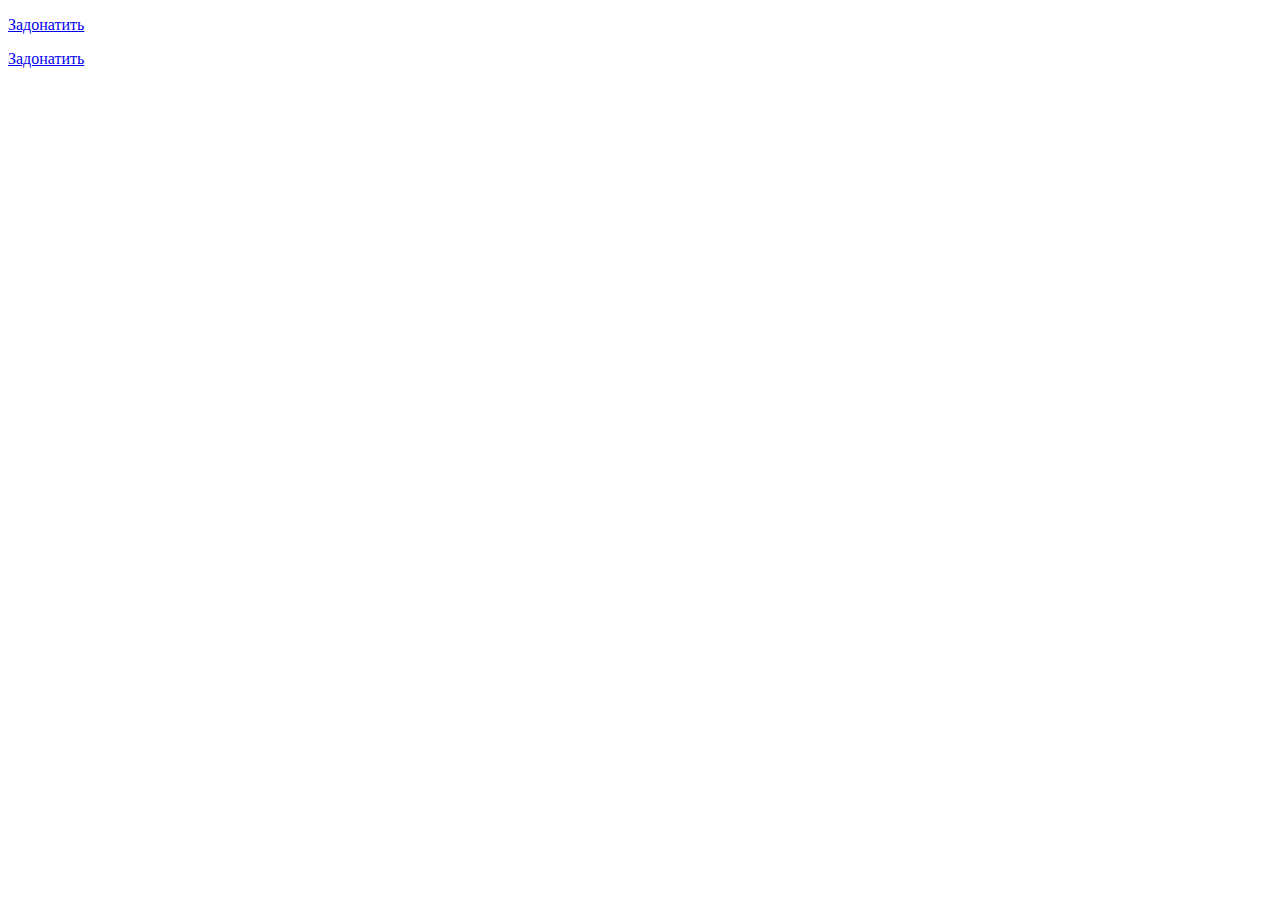
<file: HTML- pages/Donats.html>
<!DOCTYPE html>
<html>
<head>
    <meta charset="utf-8">
    <title>Донаты</title>
</head>
<body>
    <p><a href="../index.html">Задонатить</a></p>
    <a href="https://www.youtube.com/watch?v=dQw4w9WgXcQ">Задонатить</a>
</body>
</html>
</file>
